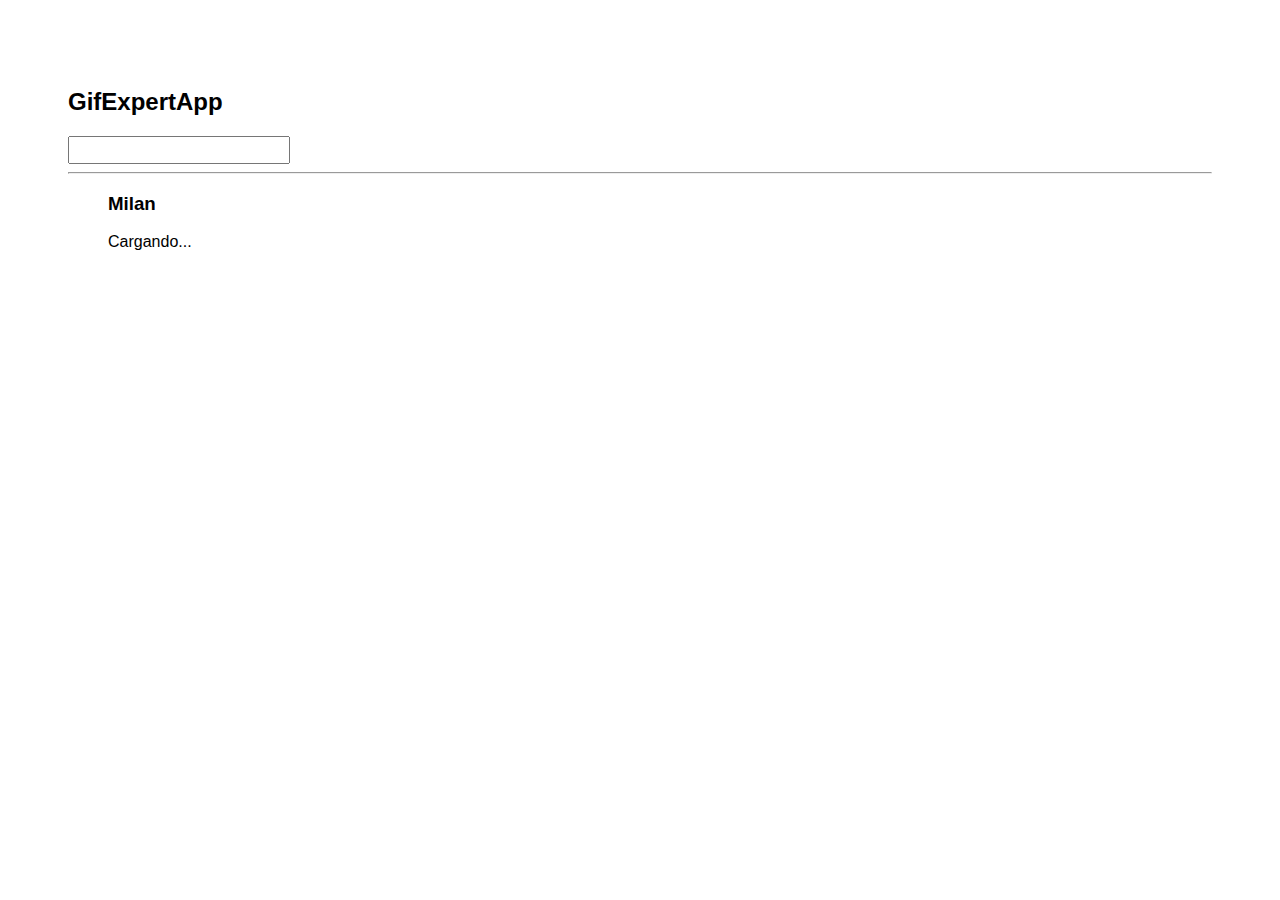
<file: docs/index.html>
<!doctype html>
<html lang="en">

<head>
    <meta charset="utf-8" />
    <link rel="icon" href="./favicon.ico" />
    <meta name="viewport" content="width=device-width,initial-scale=1" />
    <meta name="theme-color" content="#000000" />
    <meta name="description" content="Web site created using create-react-app" />
    <link rel="apple-touch-icon" href="./logo192.png" />
    <link rel="stylesheet" href="https://cdnjs.cloudflare.com/ajax/libs/animate.css/4.1.1/animate.min.css" />
    <link rel="manifest" href="./manifest.json" />
    <title>Gif App</title>
    <script defer="defer" src="./static/js/main.9fee848c.js"></script>
    <link href="./static/css/main.ba9cdb09.css" rel="stylesheet">
</head>

<body><noscript>You need to enable JavaScript to run this app.</noscript>
    <div id="root"></div>
</body>

</html>
</file>
<file: docs/static/css/main.ba9cdb09.css>
*{font-family:Helvetica,Arial,sans-serif}body{padding:60px}input{color:gray;font-size:1.2rem;width:100}.card-grid{display:flex;flex-direction:row;flex-wrap:wrap}.card{align-content:center;border:1px solid gray;border-radius:6px;margin-bottom:10px;margin-right:10px;overflow:hidden}.card p{padding:5px;text-align:center}.card img{max-height:170px}
/*# sourceMappingURL=main.ba9cdb09.css.map*/
</file>
